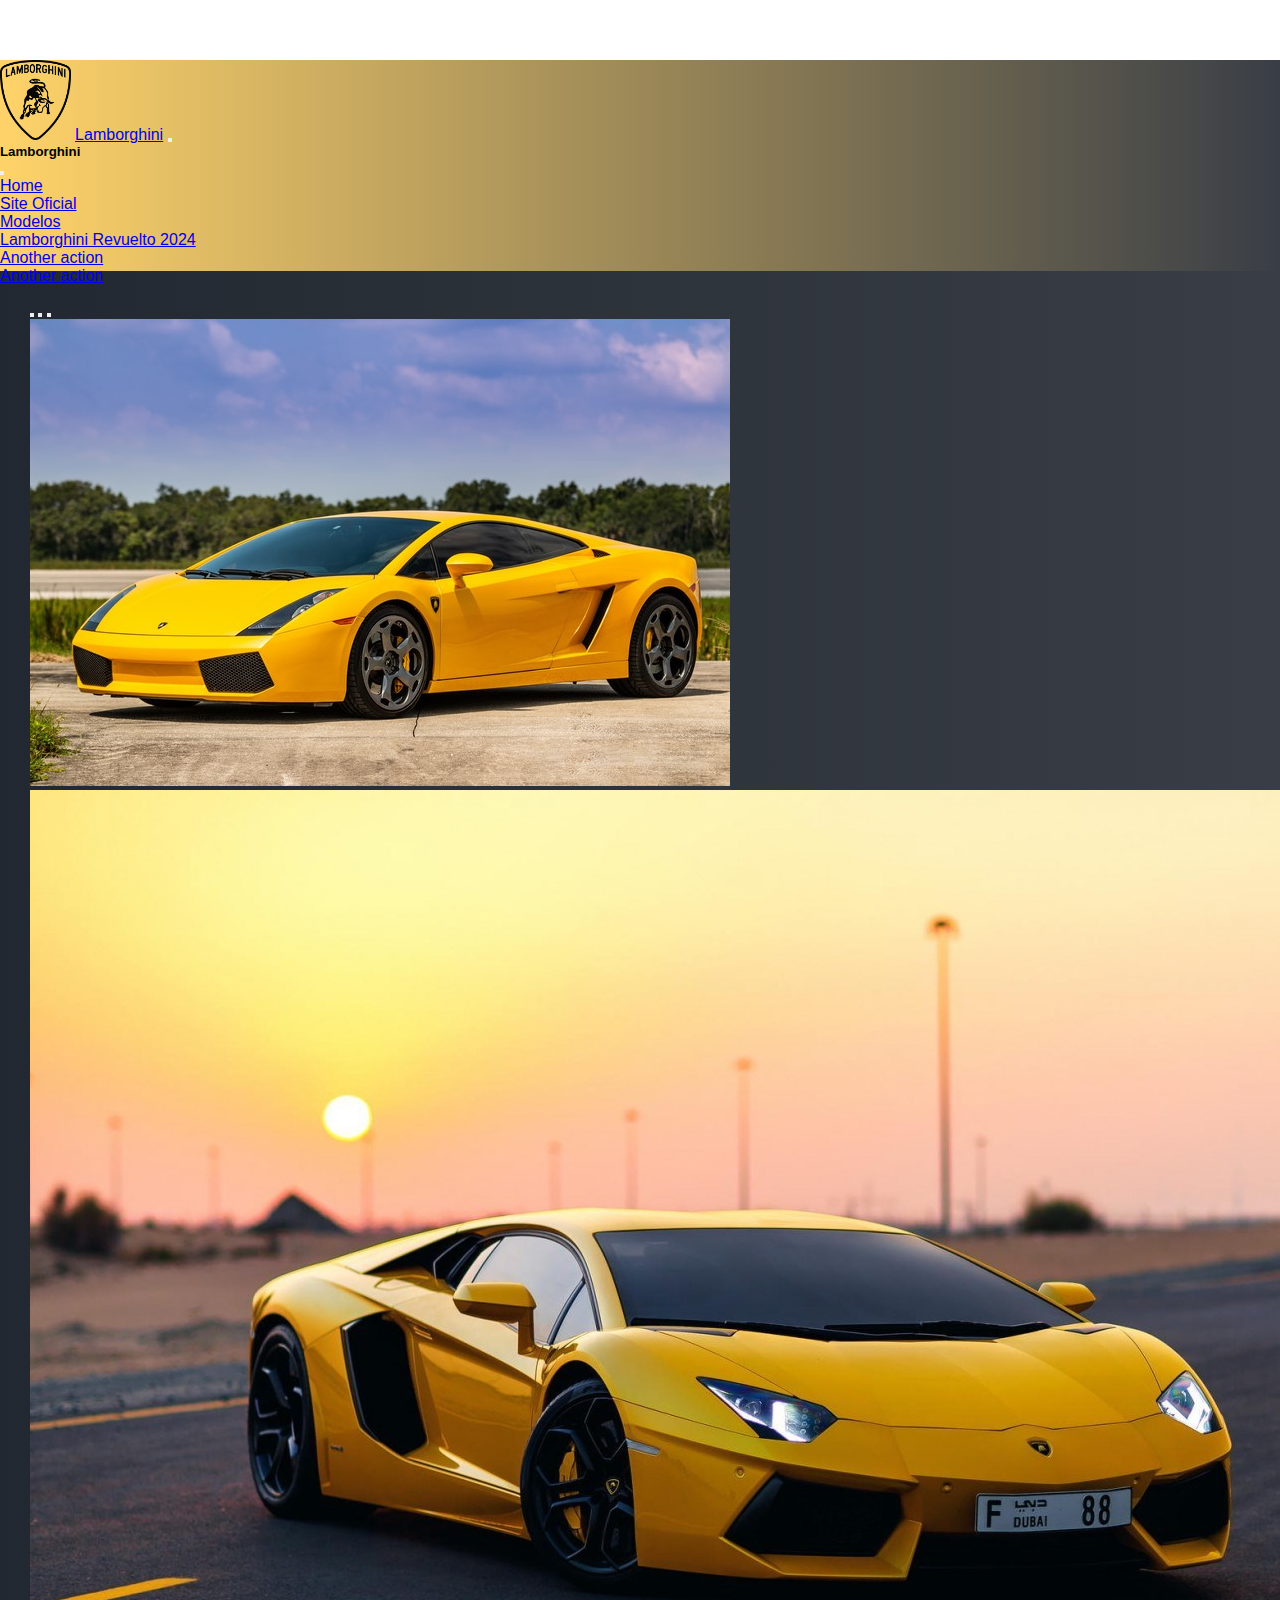
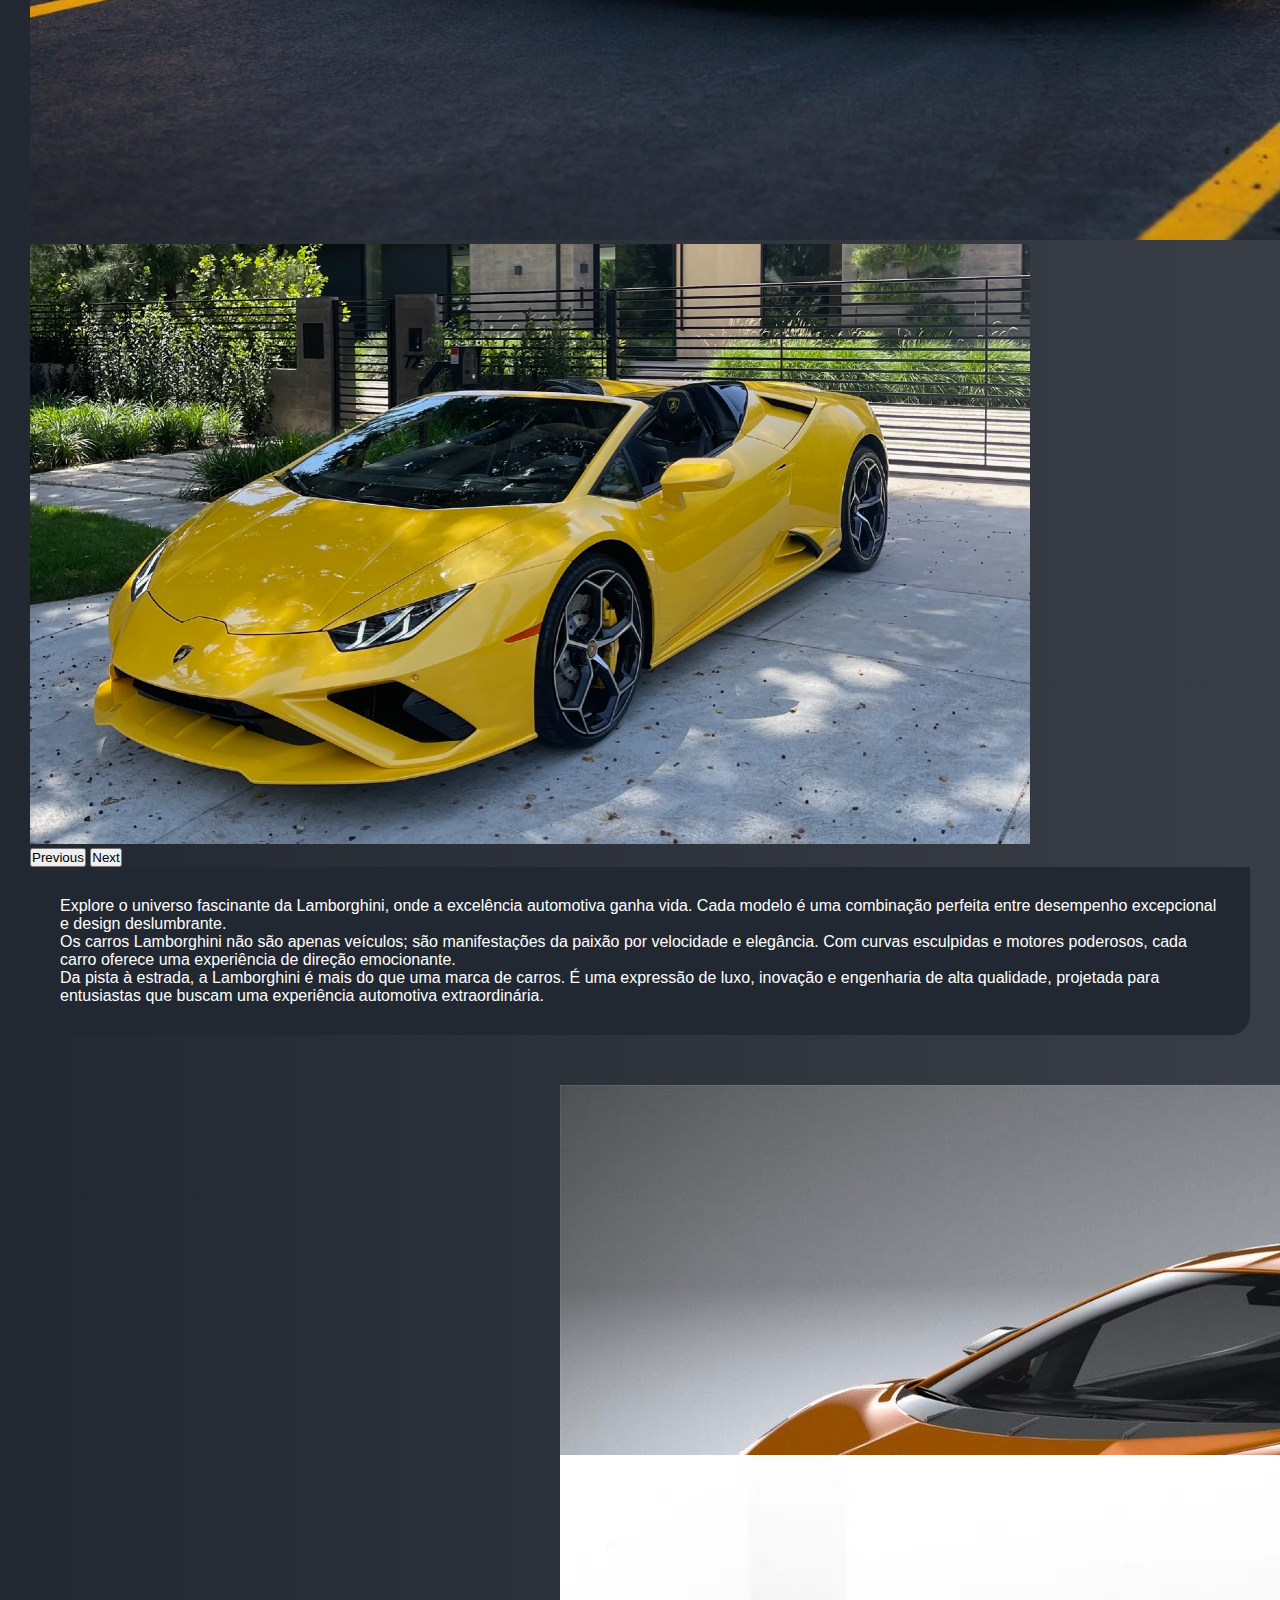
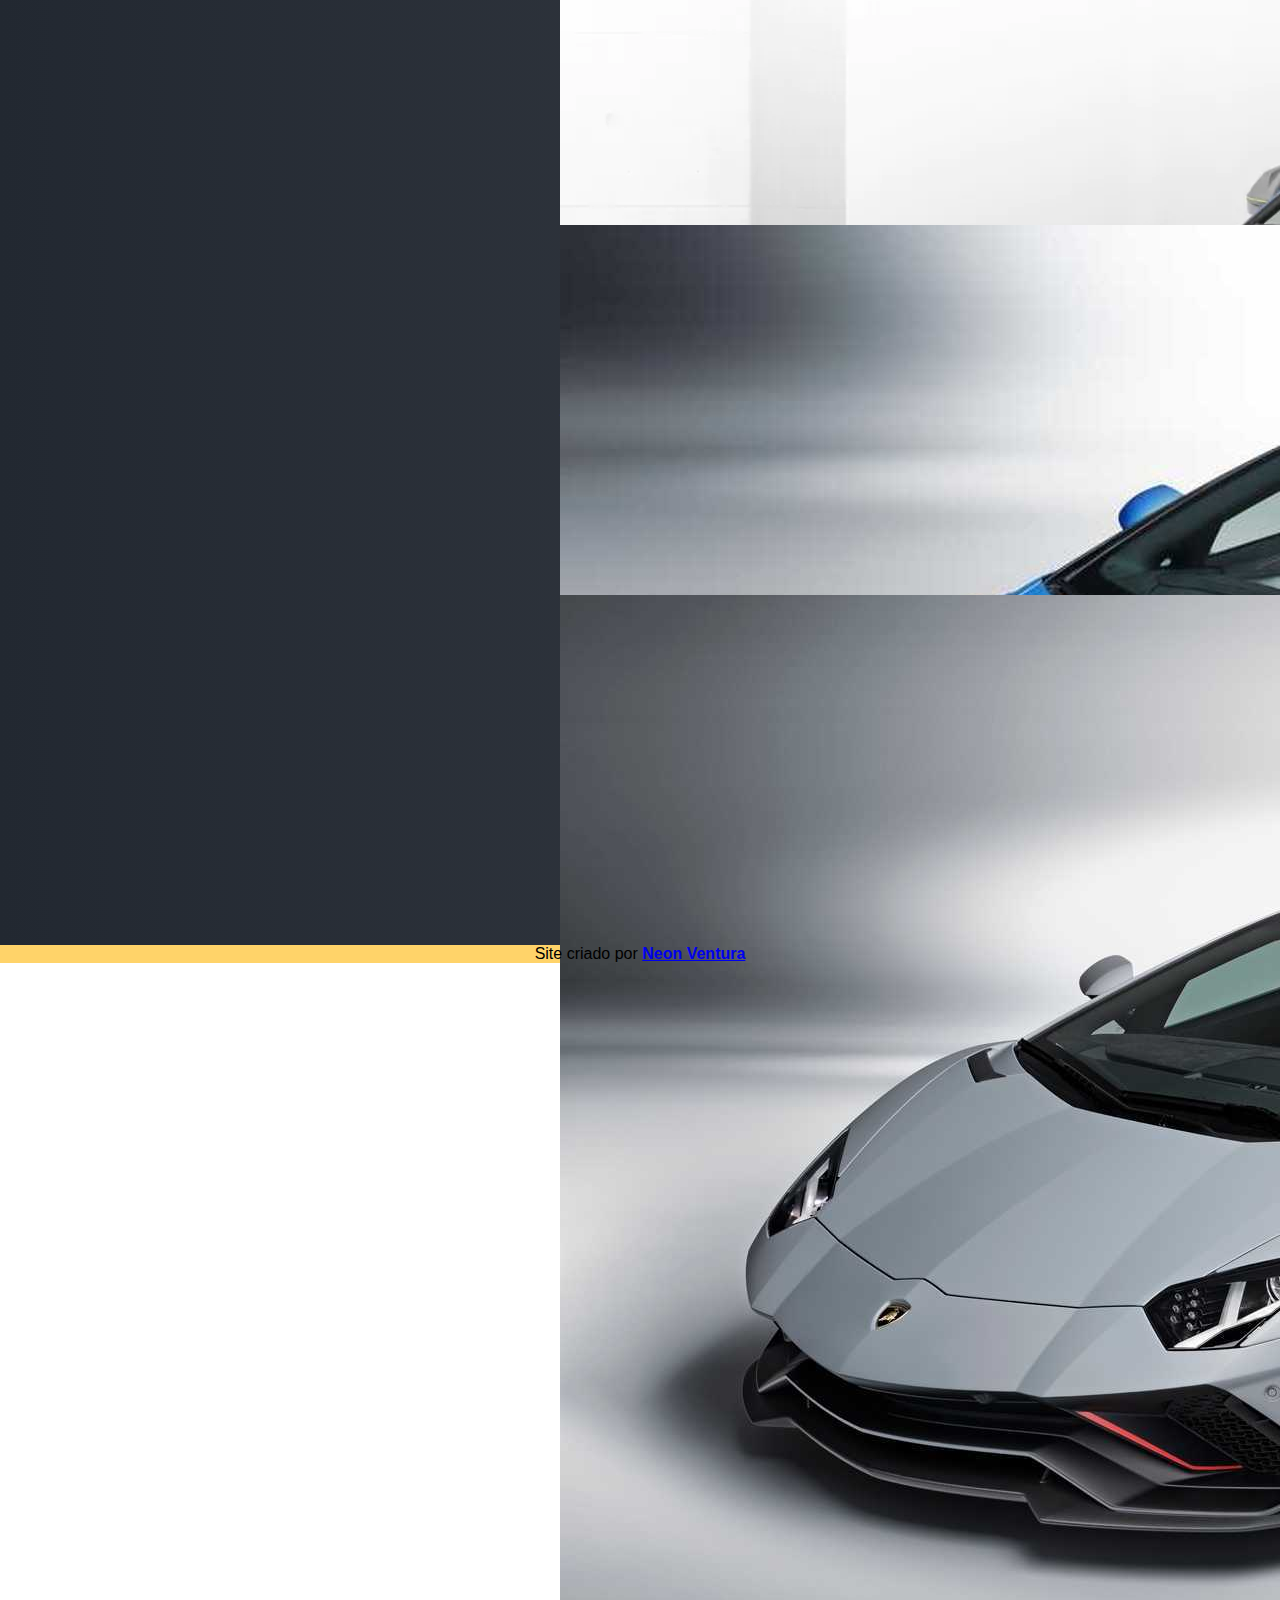
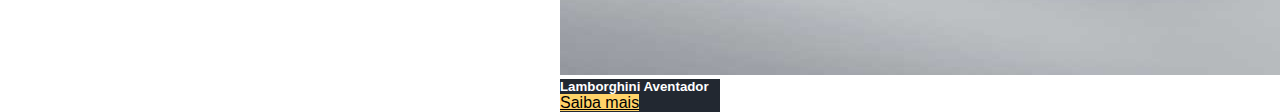
<file: index.html>
<!DOCTYPE html>
<html lang="pt-bt">
<head>
    <meta charset="UTF-8">
    <meta name="viewport" content="width=device-width, initial-scale=1.0">
    <link rel="stylesheet" href="style.css">
    <link href="https://cdn.jsdelivr.net/npm/bootstrap@5.3.1/dist/css/bootstrap.min.css" rel="stylesheet" integrity="sha384-4bw+/aepP/YC94hEpVNVgiZdgIC5+VKNBQNGCHeKRQN+PtmoHDEXuppvnDJzQIu9" crossorigin="anonymous">
    <title>Lamborghini</title>
</head>
<body>
    <header>

      <nav class="navbar bg-body-tertiary fixed-top" id="navbar">
        <div class="container-fluid">
          <img src="lamborghini-logo.png" alt="lamborghini-logo" id="lamborghini-logo">
          <a class="navbar-brand" href="#">Lamborghini</a>
          <button class="navbar-toggler" id="navbar-toggler" type="button" data-bs-toggle="offcanvas" data-bs-target="#offcanvasNavbar" aria-controls="offcanvasNavbar" aria-label="Toggle navigation">
            <span class="navbar-toggler-icon"></span>
          </button>
          <div class="offcanvas offcanvas-end" tabindex="-1" id="offcanvasNavbar" aria-labelledby="offcanvasNavbarLabel">
            <div class="offcanvas-header">
              <h5 class="offcanvas-title" id="offcanvasNavbarLabel">Lamborghini</h5>
              <button type="button" class="btn-close" data-bs-dismiss="offcanvas" aria-label="Close"></button>
            </div>
            <div class="offcanvas-body">
              <ul class="navbar-nav justify-content-end flex-grow-1 pe-3">
                <li class="nav-item">
                  <a class="nav-link active" aria-current="page" href="#">Home</a>
                </li>
                <li class="nav-item">
                  <a class="nav-link" href="#">Site Oficial</a>
                </li>
                <li class="nav-item dropdown">
                  <a class="nav-link dropdown-toggle" href="#" role="button" data-bs-toggle="dropdown" aria-expanded="false">
                    Modelos
                  </a>
                  <ul class="dropdown-menu">
                    <li><a class="dropdown-item" href="#">Lamborghini Revuelto 2024</a></li>
                    <li><a class="dropdown-item" href="#">Another action</a></li>
                    <li><a class="dropdown-item" href="#">Another action</a></li>
                    
                  </ul>
                </li>
              </ul>
            </div>
          </div>
        </div>
      </nav>

    </header>

            <section class="container">
                <div id="carouselExampleIndicators" class="carousel slide">
                    <div class="carousel-indicators">
                      <button type="button" data-bs-target="#carouselExampleIndicators" data-bs-slide-to="0" class="active" aria-current="true" aria-label="Slide 1"></button>
                      <button type="button" data-bs-target="#carouselExampleIndicators" data-bs-slide-to="1" aria-label="Slide 2"></button>
                      <button type="button" data-bs-target="#carouselExampleIndicators" data-bs-slide-to="2" aria-label="Slide 3"></button>
                    </div>
                    <div class="carousel-inner">
                      <div class="carousel-item active">
                        <img src="imageCarrosel1.jpg" class="d-block w-100" alt="...">
                      </div>
                      <div class="carousel-item">
                        <img src="imageCarrosel2.jpg" class="d-block w-100" alt="...">
                      </div>
                      <div class="carousel-item">
                        <img src="imageCarrosel3.png" class="d-block w-100" alt="...">
                      </div>
                    </div>
                    <button class="carousel-control-prev" type="button" data-bs-target="#carouselExampleIndicators" data-bs-slide="prev">
                      <span class="carousel-control-prev-icon" aria-hidden="true"></span>
                      <span class="visually-hidden">Previous</span>
                    </button>
                    <button class="carousel-control-next" type="button" data-bs-target="#carouselExampleIndicators" data-bs-slide="next">
                      <span class="carousel-control-next-icon" aria-hidden="true"></span>
                      <span class="visually-hidden">Next</span>
                    </button>
                  </div>

                  <div class="texto">
                    <p>Explore o universo fascinante da Lamborghini, onde a excelência automotiva ganha vida. Cada modelo é uma combinação perfeita entre desempenho excepcional e design deslumbrante.</p>
                    <p>Os carros Lamborghini não são apenas veículos; são manifestações da paixão por velocidade e elegância. Com curvas esculpidas e motores poderosos, cada carro oferece uma experiência de direção emocionante.</p>
                    <p>Da pista à estrada, a Lamborghini é mais do que uma marca de carros. É uma expressão de luxo, inovação e engenharia de alta qualidade, projetada para entusiastas que buscam uma experiência automotiva extraordinária.</p>
                  </div>

                  <div class="cards">
                    <div class="card" id="card">
                      <img src="lamborghini-revuelto.jpg" class="card-img-top" alt="...">
                      <div class="card-body">
                        <h5 class="card-title" id="card-title">Lamborghini Revuelto 2024</h5>
                        <p class="card-text"></p>
                        <a href="#" class="btn btn-primary" id="saiba-mais">Saiba mais</a>
                      </div>
                    </div>

                    <div class="card" id="card">
                      <img src="lamborghini-urus.webp" class="card-img-top" alt="...">
                      <div class="card-body">
                        <h5 class="card-title" id="card-title">Lamborghini Urus</h5>
                        <p class="card-text"></p>
                        <a href="#" class="btn btn-primary" id="saiba-mais">Saiba mais</a>
                      </div>
                    </div>

                    <div class="card" id="card">
                      <img src="lamborghini-huracan.jpg" class="card-img-top" alt="...">
                      <div class="card-body">
                        <h5 class="card-title" id="card-title">Lamborghini Huracan</h5>
                        <p class="card-text"></p>
                        <a href="#" class="btn btn-primary" id="saiba-mais">Saiba mais</a>
                      </div>
                    </div>

                    <div class="card" id="card">
                      <img src="lamborghini-aventador.jpg" class="card-img-top" alt="...">
                      <div class="card-body">
                        <h5 class="card-title" id="card-title">Lamborghini Aventador</h5>
                        <p class="card-text"></p>
                        <a href="#" class="btn btn-primary" id="saiba-mais">Saiba mais</a>
                      </div>
                    </div>
                </div>
                </section>

    <footer>
      <p>Site criado por <strong><a href="https://api.whatsapp.com/send/?phone=5533987289728&text&type=phone_number&app_absent=0" target="_blank">Neon Ventura</a></strong></p>
    </footer>

    <script src="https://cdn.jsdelivr.net/npm/bootstrap@5.3.1/dist/js/bootstrap.bundle.min.js"></script>
</body>
</html>
</file>
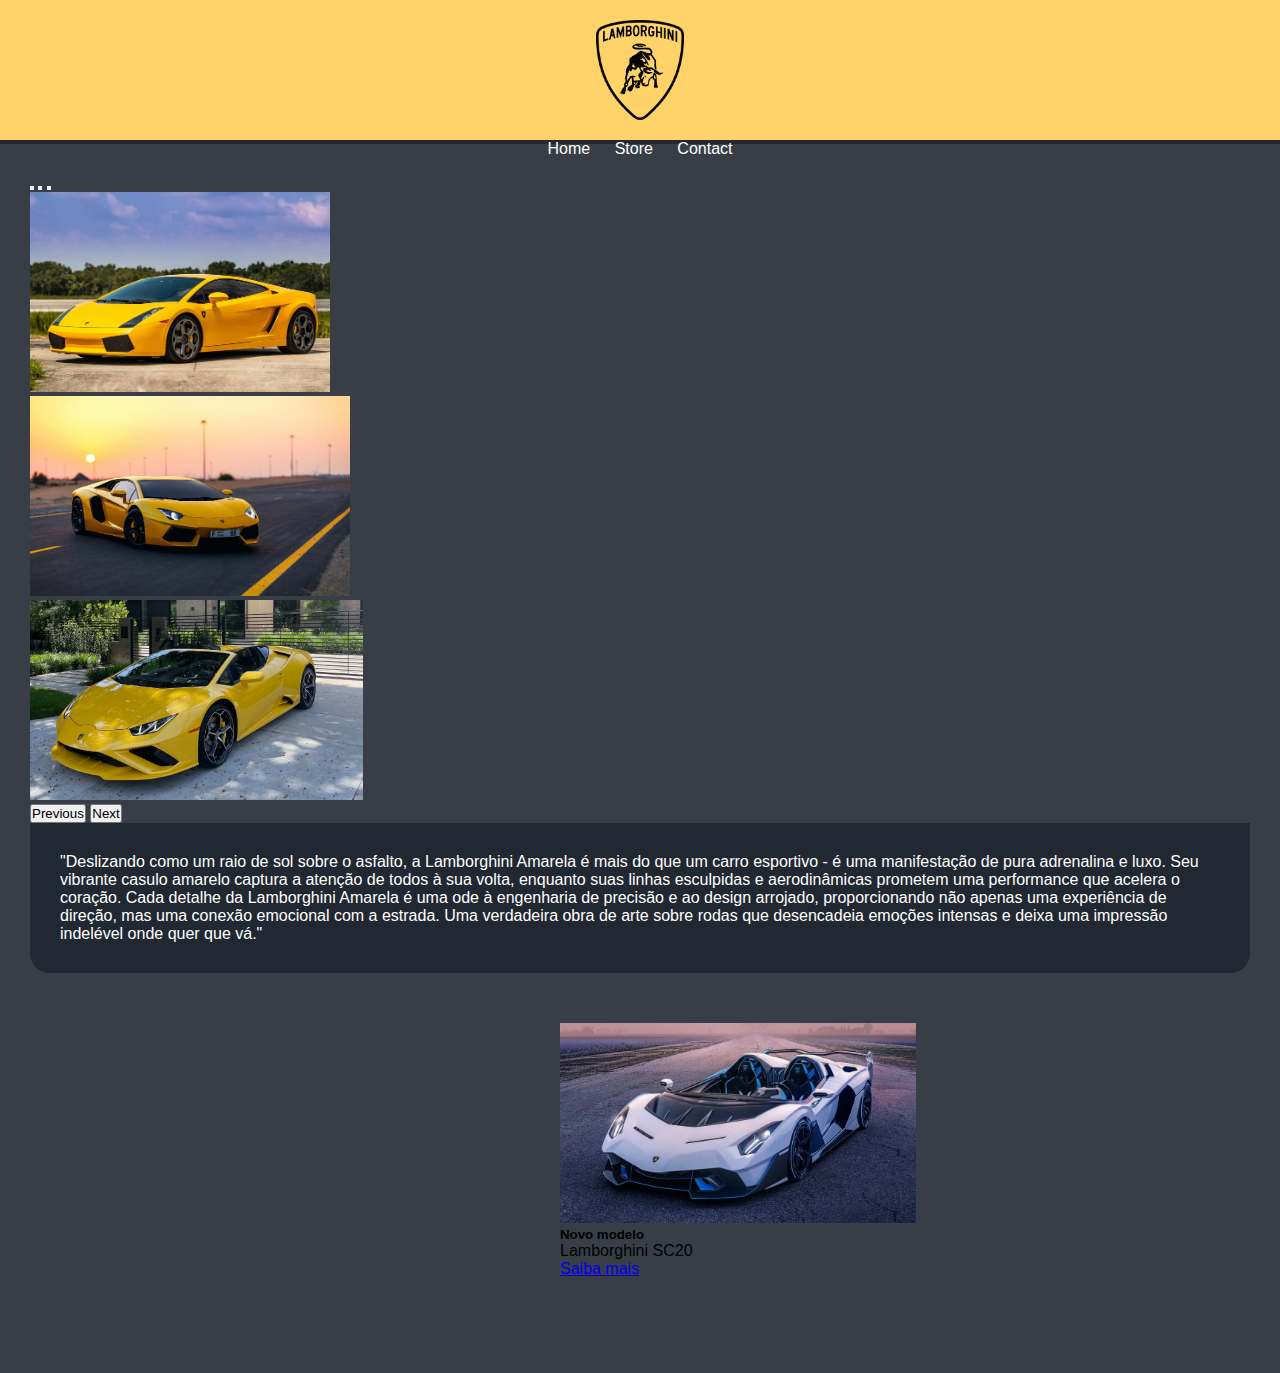
<file: html/index.html>
<!DOCTYPE html>
<html lang="pt-bt">
<head>
    <meta charset="UTF-8">
    <meta name="viewport" content="width=device-width, initial-scale=1.0">
    <link rel="stylesheet" href="../css/style.css">
    <link href="https://cdn.jsdelivr.net/npm/bootstrap@5.3.1/dist/css/bootstrap.min.css" rel="stylesheet" integrity="sha384-4bw+/aepP/YC94hEpVNVgiZdgIC5+VKNBQNGCHeKRQN+PtmoHDEXuppvnDJzQIu9" crossorigin="anonymous">
    <title>Lamborghini</title>
</head>
<body>
    <header>
        <img src="../image/lamborghini-logo.png" alt="lamborghini-logo">

        <menu>
            <ul>
                <a href="#">Home</a>
                <a href="">Store</a>
                <a href="">Contact</a>
            </ul>
        </menu>
    </header>

            <section class="container">
                <div id="carouselExampleIndicators" class="carousel slide">
                    <div class="carousel-indicators">
                      <button type="button" data-bs-target="#carouselExampleIndicators" data-bs-slide-to="0" class="active" aria-current="true" aria-label="Slide 1"></button>
                      <button type="button" data-bs-target="#carouselExampleIndicators" data-bs-slide-to="1" aria-label="Slide 2"></button>
                      <button type="button" data-bs-target="#carouselExampleIndicators" data-bs-slide-to="2" aria-label="Slide 3"></button>
                    </div>
                    <div class="carousel-inner">
                      <div class="carousel-item active">
                        <img src="../image/imageCarrosel1.jpg" class="d-block w-100" alt="...">
                      </div>
                      <div class="carousel-item">
                        <img src="../image/imageCarrosel2.jpg" class="d-block w-100" alt="...">
                      </div>
                      <div class="carousel-item">
                        <img src="../image/imageCarrosel3.png" class="d-block w-100" alt="...">
                      </div>
                    </div>
                    <button class="carousel-control-prev" type="button" data-bs-target="#carouselExampleIndicators" data-bs-slide="prev">
                      <span class="carousel-control-prev-icon" aria-hidden="true"></span>
                      <span class="visually-hidden">Previous</span>
                    </button>
                    <button class="carousel-control-next" type="button" data-bs-target="#carouselExampleIndicators" data-bs-slide="next">
                      <span class="carousel-control-next-icon" aria-hidden="true"></span>
                      <span class="visually-hidden">Next</span>
                    </button>
                  </div>

                  <div class="texto">
                    <p>"Deslizando como um raio de sol sobre o asfalto,
                     a Lamborghini Amarela é mais do que um carro esportivo
                     - é uma manifestação de pura adrenalina e luxo. Seu
                     vibrante casulo amarelo captura a atenção de todos
                     à sua volta, enquanto suas linhas esculpidas e aerodinâmicas
                     prometem uma performance que acelera o coração. Cada detalhe
                     da Lamborghini Amarela é uma ode à engenharia de precisão e ao
                     design arrojado, proporcionando não apenas uma experiência de direção,
                     mas uma conexão emocional com a estrada. Uma verdadeira obra de arte 
                    sobre rodas que desencadeia emoções intensas e deixa uma impressão 
                    indelével onde quer que vá."</p>
                  </div>

                  <div class="cards">
                    <div class="card">
                      <img src="../image/lamborghiniNova.webp" class="card-img-top" alt="...">
                      <div class="card-body">
                        <h5 class="card-title">Novo modelo</h5>
                        <p class="card-text">Lamborghini SC20</p>
                        <a href="#" class="btn btn-primary">Saiba mais</a>
                      </div>
                    </div>
                </div>
                </section>

                 
            

    <main>

    </main>

    <script src="https://cdn.jsdelivr.net/npm/bootstrap@5.3.1/dist/js/bootstrap.bundle.min.js"></script>
</body>
</html>
</file>
<file: style.css>
:root{
    --preto: #222831;
    --cinza: #393e46;
    --amarelo: #FFD369;
    --branco: white;
}

*{
    font-family: Arial, Helvetica, sans-serif;
    margin: 0;
    padding: 0;
    box-sizing: border-box;
}

body{
    height: 100vh;
    padding-top: 60px;
}

#navbar{
    background-image: linear-gradient(to right , #FFD369, #393e46);
    border-radius: 0px 0px 5px 5px;
}

#lamborghini-logo{
    height: 80px;
}

menu{
    margin-top: 20px;
    text-align: center;
    background-color: var(--preto);
}

menu a{
    padding: 10px;
    color: var(--branco);
    text-decoration: none;

}

.container{
    background-image: linear-gradient(to right ,#222831,#393e46 );
    padding: 30px;
    margin-top: -14px;
}



.texto{
    color: var(--branco);
    background-color: var(--preto);
    padding: 30px;
    border-radius: 0px 0px 20px 20px;
}

.card{
    margin: auto;
    margin-top: 50px;
    width: 10rem;
    height: 20rem;
}

#card{
    background-color: #222831;
}

.card-body{
    background-color: #222831;
    color: white;
}

#card-title{
    color: white;
}

#saiba-mais{
    background-color: #FFD369;
    color: black;
    border: black;
}

footer{
    background-color: #FFD369;
    text-align: center;
}

footer strong{
    color: blue;
}
</file>
<file: css/style.css>
:root{
    --preto: #222831;
    --cinza: #393e46;
    --amarelo: #FFD369;
    --branco: white;
}

*{
    font-family: Arial, Helvetica, sans-serif;
    margin: 0;
    padding: 0;
    box-sizing: border-box;
}

header{
    background-color: var(--amarelo);
    padding-top: 20px;
}

header img{
    display: block;
    height: 100px;
    margin: auto;
}

menu{
    margin-top: 20px;
    text-align: center;
    background-color: var(--preto);
}

menu a{
    padding: 10px;
    color: var(--branco);
    text-decoration: none;

}

.container{
    background-color: var(--cinza);
    padding: 30px;
    margin-top: -14px;
}

img{
    height: 200px;
}

.texto{
    color: var(--branco);
    background-color: var(--preto);
    padding: 30px;
    border-radius: 0px 0px 20px 20px;
}

.card{
    margin: auto;
    margin-top: 50px;
    width: 10rem;
    height: 20rem;
}
</file>
